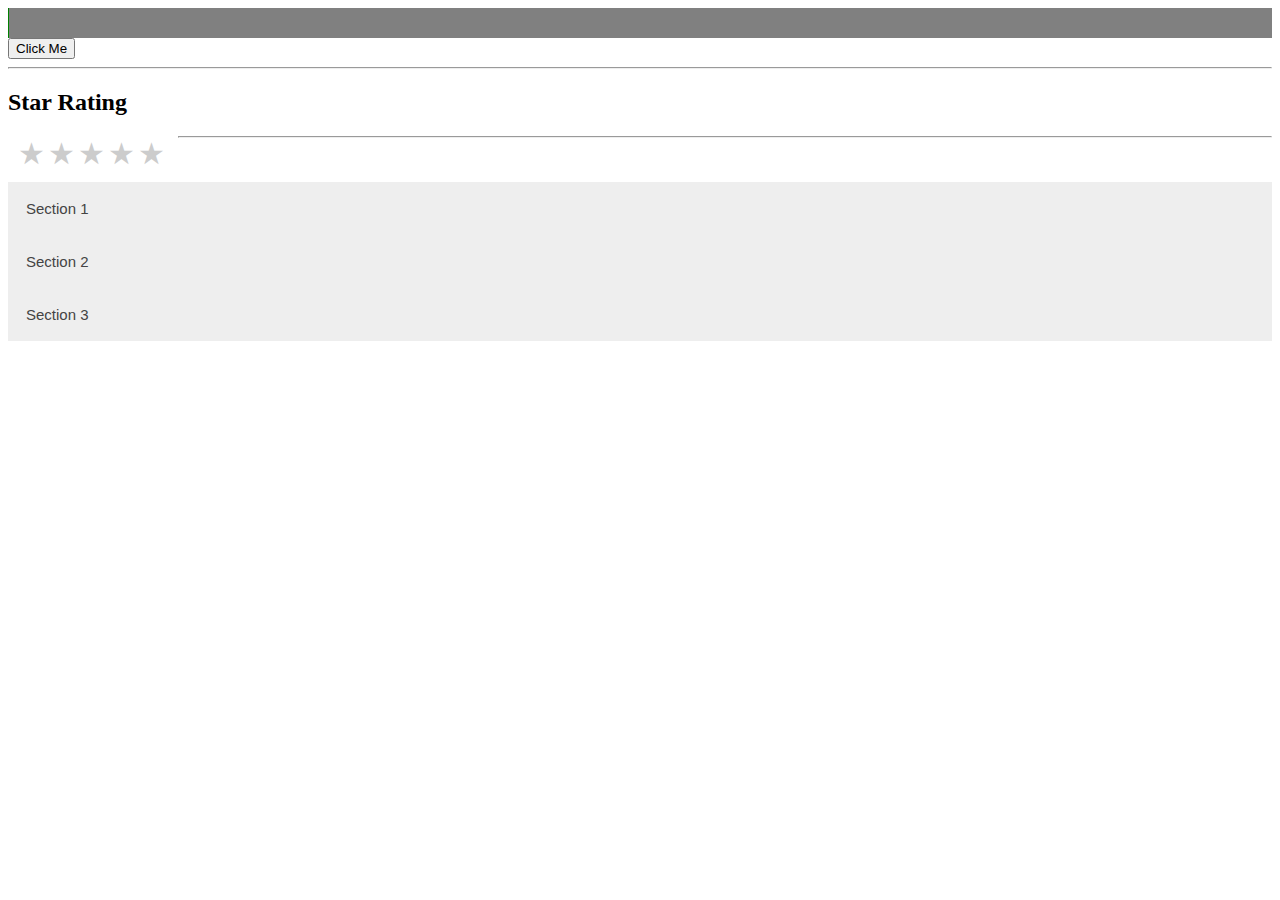
<file: Interview-Concepts/Components/Index.html>
<!DOCTYPE html>
<html lang="en">
<head>
    <meta charset="UTF-8">
    <meta http-equiv="X-UA-Compatible" content="IE=edge">
    <meta name="viewport" content="width=device-width, initial-scale=1.0">
    <title>Document</title>
    <link  rel="stylesheet" type="text/css" href="./Style.css">
</head>
<body>
    <div id="myProgress">
        <div id="bar"></div>
    </div>
    <button id="move">Click Me</button> 
    <hr/>

    <h2>Star Rating</h2>
    <div class="rate">
        <input type="radio" id="star5" name="rate" value="5" />
        <label for="star5" title="text">5 stars</label>
        <input type="radio" id="star4" name="rate" value="4" />
        <label for="star4" title="text">4 stars</label>
        <input type="radio" id="star3" name="rate" value="3" />
        <label for="star3" title="text">3 stars</label>
        <input type="radio" id="star2" name="rate" value="2" />
        <label for="star2" title="text">2 stars</label>
        <input type="radio" id="star1" name="rate" value="1" />
        <label for="star1" title="text">1 star</label>
      </div>
    <hr/>

    <button class="accordion">Section 1</button>
    <div class="panel">
        <p>Lorem ipsum dolor sit amet, consectetur adipisicing elit, sed do eiusmod tempor 
            incididunt ut labore et dolore magna aliqua. Ut enim ad minim veniam, quis nostrud
             exercitation ullamco laboris nisi ut aliquip ex ea commodo consequat.
        </p>
    </div>
    <button class="accordion">Section 2</button>
    <div class="panel">
        <p>Lorem ipsum dolor sit amet, consectetur adipisicing elit, sed do eiusmod tempor 
            incididunt ut labore et dolore magna aliqua. Ut enim ad minim veniam, quis nostrud
             exercitation ullamco laboris nisi ut aliquip ex ea commodo consequat.
        </p>
    </div>
    <button class="accordion">Section 3</button>
    <div class="panel">
        <p>Lorem ipsum dolor sit amet, consectetur adipisicing elit, sed do eiusmod tempor 
            incididunt ut labore et dolore magna aliqua. Ut enim ad minim veniam, quis nostrud
             exercitation ullamco laboris nisi ut aliquip ex ea commodo consequat.
        </p>
    </div>
    <script src="./Progressbar.js"></script>
    <script src="./Accordion.js"></script>

</body>
</html>
</file>
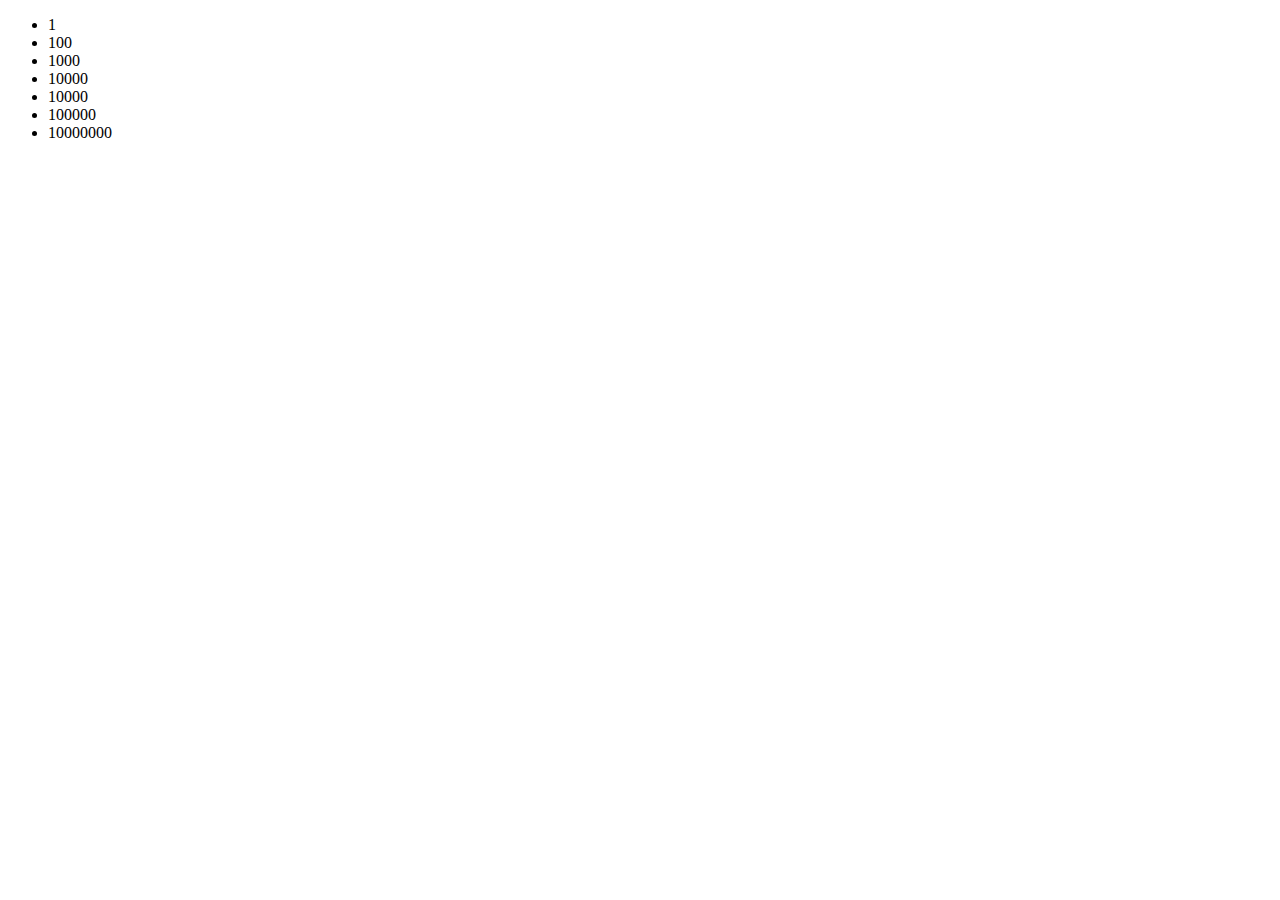
<file: Interview-Concepts/Events/ED.html>
<!DOCTYPE html>
<html lang="en">
<head>
    <meta charset="UTF-8">
    <meta http-equiv="X-UA-Compatible" content="IE=edge">
    <meta name="viewport" content="width=device-width, initial-scale=1.0">
    <title>Document</title>
</head>
<body>
    <ul id="list">
        <li>1</li>
        <li>100</li>
        <li>1000</li>
        <li>10000</li>
        <li>10000</li>
        <li>100000</li>
        <li>10000000</li>
    </ul>
    <script src="./Event-Delegation.js"></script>
</body>
</html>
</file>
<file: Interview-Concepts/Components/Style.css>
#myProgress {
    width: 100%;
    background-color: grey;
}

#bar {
    width: 1px;
    height: 30px;
    background-color: green;
}
/**/

.rate {
    float: left;
    height: 46px;
    padding: 0 10px;
}
.rate:not(:checked) > input {
    position:absolute;
    top:-9999px;
}
.rate:not(:checked) > label {
    float:right;
    width:1em;
    overflow:hidden;
    white-space:nowrap;
    cursor:pointer;
    font-size:30px;
    color:#ccc;
}
.rate:not(:checked) > label:before {
    content: '★ ';
}
.rate > input:checked ~ label {
    color: #ffc700;    
}
.rate:not(:checked) > label:hover,
.rate:not(:checked) > label:hover ~ label {
    color: #deb217;  
}
.rate > input:checked + label:hover,
.rate > input:checked + label:hover ~ label,
.rate > input:checked ~ label:hover,
.rate > input:checked ~ label:hover ~ label,
.rate > label:hover ~ input:checked ~ label {
    color: #c59b08;
}


/*------------------------------------------*/

.accordion {
    background-color: #eee;
    color: #444;
    cursor: pointer;
    padding: 18px;
    width: 100%;
    border: none;
    text-align: left;
    outline: none;
    font-size: 15px;
    transition: 0.4s;
  }
  
  .active, .accordion:hover {
    background-color: #ccc; 
  }
  
  .panel {
    padding: 0 18px;
    display: none;
    background-color: white;
    overflow: hidden;
  }
</file>
